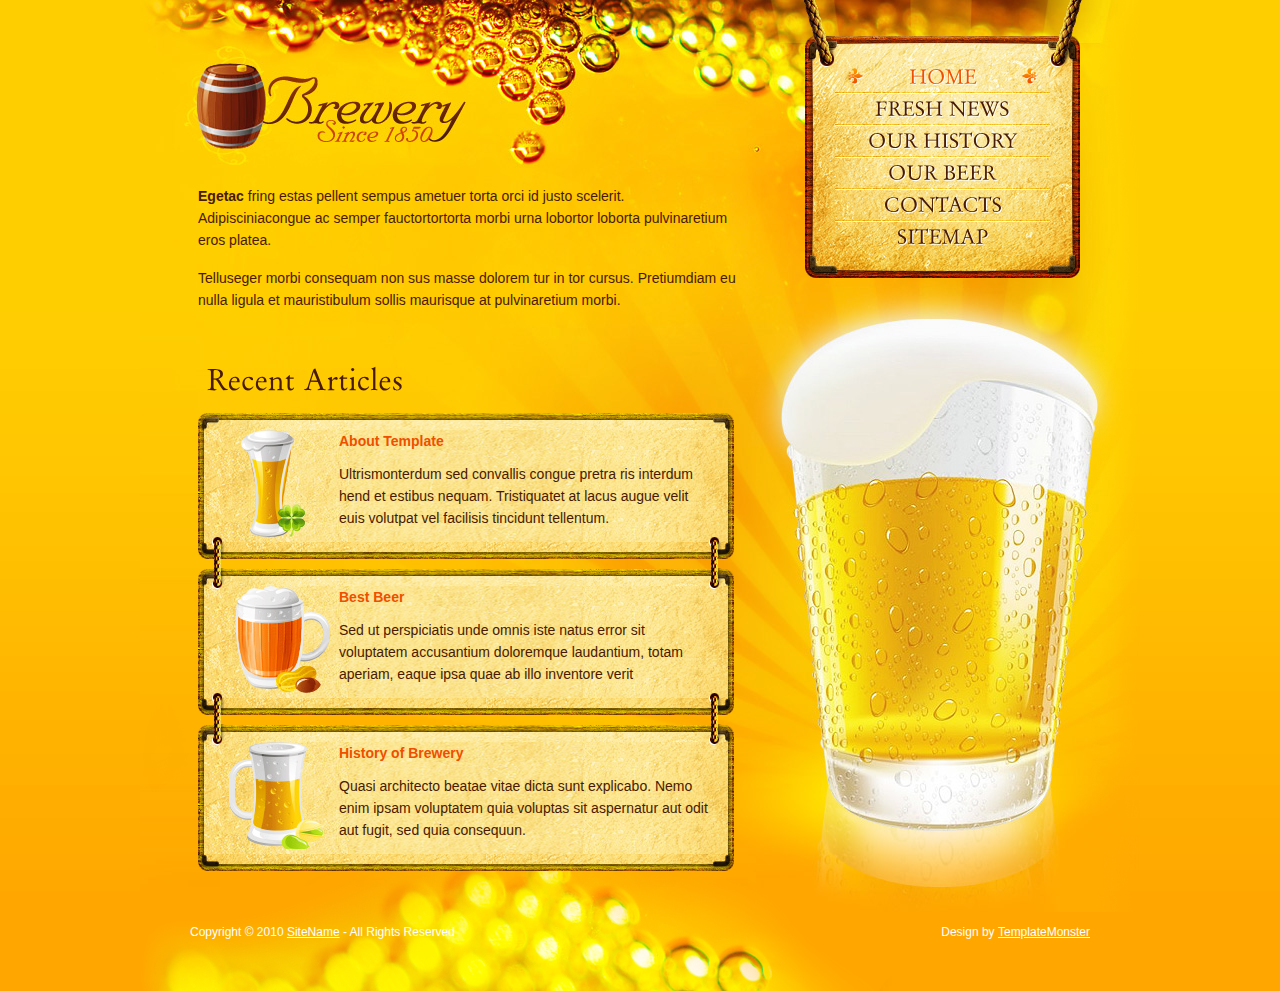
<file: index.html>
<!DOCTYPE html>
<html lang="en">
<head>
<title>Brewery</title>
<meta charset="utf-8">
<link rel="stylesheet" href="css/reset.css" type="text/css" media="all">
<link rel="stylesheet" href="css/layout.css" type="text/css" media="all">
<link rel="stylesheet" href="css/style.css" type="text/css" media="all">
<script type="text/javascript" src="js/jquery-1.4.2.min.js"></script>
<script type="text/javascript" src="js/cufon-yui.js"></script>
<script type="text/javascript" src="js/cufon-replace.js"></script>
<script type="text/javascript" src="js/OrigGarmnd_BT_400.font.js"></script>
<script type="text/javascript" src="js/script.js"></script>
<!--[if lt IE 7]><script type="text/javascript" src="js/ie6_script_other.js"></script><![endif]-->
<!--[if lt IE 9]><script type="text/javascript" src="js/html5.js"></script><![endif]-->
</head>
<body id="page1">
<!-- START PAGE SOURCE -->
<div class="body-bg wrap">
  <header>
    <div class="container">
      <h1><a href="index.html">Brewery</a></h1>
      <nav>
        <ul>
          <li class="current"><a href="index.html"><span>Home</span></a></li>
          <li><a href="news.html"><span>Fresh News</span></a></li>
          <li><a href="history.html"><span>Our History</span></a></li>
          <li><a href="beer.html"><span>Our Beer</span></a></li>
          <li><a href="contacts.html"><span>Contacts</span></a></li>
          <li><a href="sitemap.html"><span>Sitemap</span></a></li>
        </ul>
      </nav>
      <div class="indent">
        <p><strong>Egetac</strong> fring estas pellent sempus ametuer torta orci id justo scelerit. Adipisciniacongue ac semper fauctortortorta morbi urna lobortor loborta pulvinaretium eros platea.</p>
        <p>Telluseger morbi consequam non sus masse dolorem tur in tor cursus. Pretiumdiam eu nulla ligula et mauristibulum sollis maurisque at pulvinaretium morbi.</p>
      </div>
    </div>
  </header>
  <section id="content">
    <div class="container">
      <div class="inside">
        <div class="indent">
          <h2>Recent Articles</h2>
          <ul class="box-list">
            <li>
              <div class="box">
                <div class="left-top-corner">
                  <div class="right-top-corner">
                    <div class="border-top"></div>
                  </div>
                </div>
                <div class="xcontent">
                  <div class="border-left">
                    <div class="border-right">
                      <div class="inner">
                        <div class="img-box"><img src="images/icon1.png">
                          <h5>About Template</h5>
                          <p class="p0">Ultrismonterdum sed convallis congue pretra ris interdum hend et estibus nequam. Tristiquatet at lacus augue velit euis volutpat vel facilisis tincidunt tellentum.</p>
                        </div>
                      </div>
                    </div>
                  </div>
                </div>
                <div class="left-bot-corner">
                  <div class="right-bot-corner">
                    <div class="border-bot"><span class="clip-left"></span><span class="clip-right"></span></div>
                  </div>
                </div>
              </div>
            </li>
            <li>
              <div class="box">
                <div class="left-top-corner">
                  <div class="right-top-corner">
                    <div class="border-top"></div>
                  </div>
                </div>
                <div class="xcontent">
                  <div class="border-left">
                    <div class="border-right">
                      <div class="inner">
                        <div class="img-box"><img src="images/icon2.png">
                          <h5>Best Beer</h5>
                          <p class="p0">Sed ut perspiciatis unde omnis iste natus error sit voluptatem accusantium doloremque laudantium, totam aperiam, eaque ipsa quae ab illo inventore verit</p>
                        </div>
                      </div>
                    </div>
                  </div>
                </div>
                <div class="left-bot-corner">
                  <div class="right-bot-corner">
                    <div class="border-bot"><span class="clip-left"></span><span class="clip-right"></span></div>
                  </div>
                </div>
              </div>
            </li>
            <li>
              <div class="box">
                <div class="left-top-corner">
                  <div class="right-top-corner">
                    <div class="border-top"></div>
                  </div>
                </div>
                <div class="xcontent">
                  <div class="border-left">
                    <div class="border-right">
                      <div class="inner">
                        <div class="img-box"><img src="images/icon3.png">
                          <h5>History of Brewery</h5>
                          <p class="p0">Quasi architecto beatae vitae dicta sunt explicabo. Nemo enim ipsam voluptatem quia voluptas sit aspernatur aut odit aut fugit, sed quia consequun.</p>
                        </div>
                      </div>
                    </div>
                  </div>
                </div>
                <div class="left-bot-corner">
                  <div class="right-bot-corner">
                    <div class="border-bot"></div>
                  </div>
                </div>
              </div>
            </li>
          </ul>
        </div>
      </div>
    </div>
  </section>
</div>
<footer>
  <div class="footerlink">
    <p class="lf">Copyright &copy; 2010 <a href="#">SiteName</a> - All Rights Reserved</p>
    <p class="rf">Design by <a href="http://www.templatemonster.com/">TemplateMonster</a></p>
    <div style="clear:both;"></div>
  </div>
</footer>
<script type="text/javascript"> Cufon.now(); </script>
<!-- END PAGE SOURCE -->
</body>
</html>
</file>
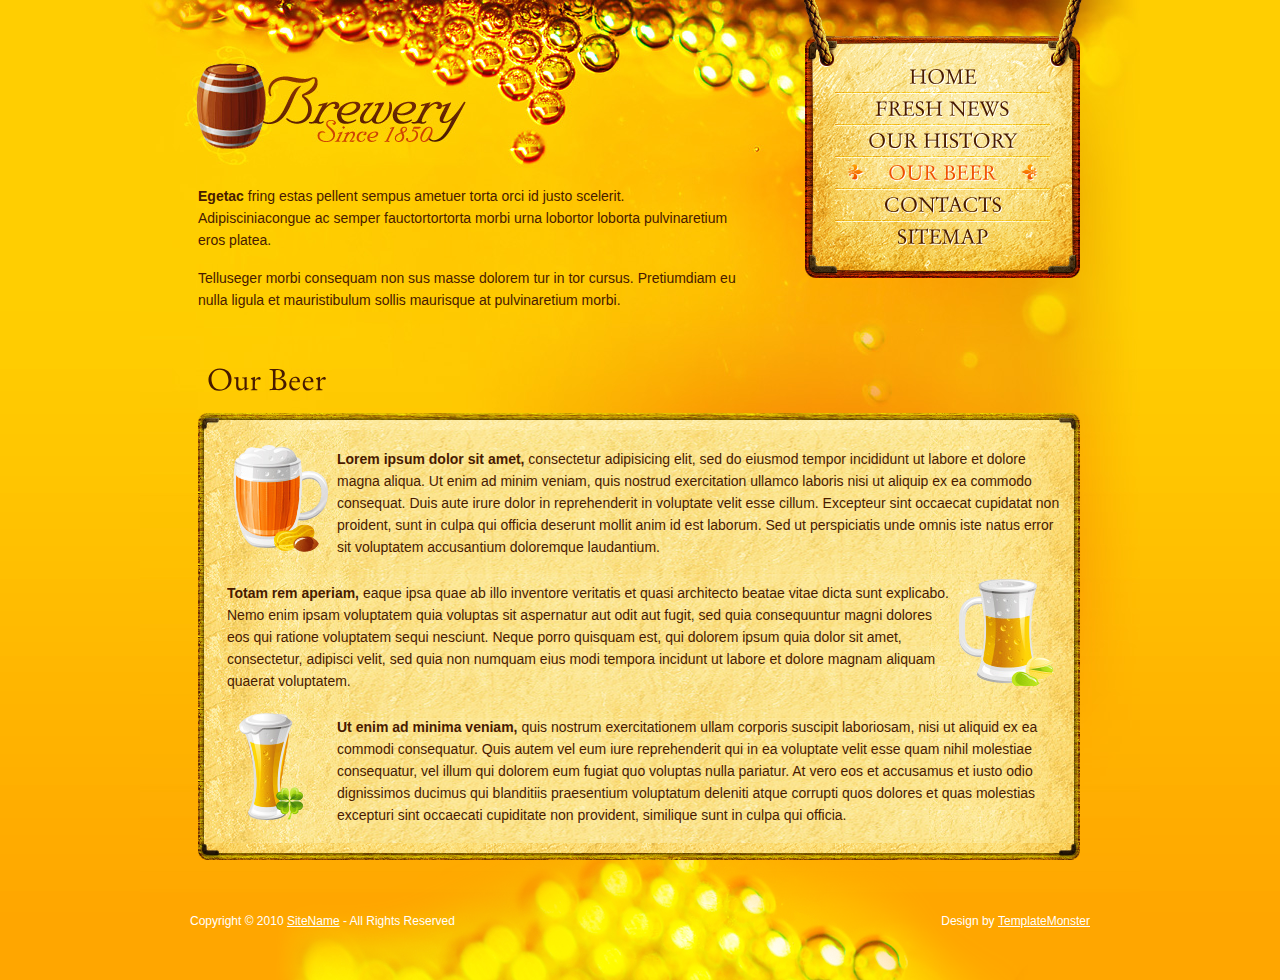
<file: beer.html>
<!DOCTYPE html>
<html lang="en">
<head>
<title>Brewery | Beer</title>
<meta charset="utf-8">
<link rel="stylesheet" href="css/reset.css" type="text/css" media="all">
<link rel="stylesheet" href="css/layout.css" type="text/css" media="all">
<link rel="stylesheet" href="css/style.css" type="text/css" media="all">
<script type="text/javascript" src="js/jquery-1.4.2.min.js"></script>
<script type="text/javascript" src="js/cufon-yui.js"></script>
<script type="text/javascript" src="js/cufon-replace.js"></script>
<script type="text/javascript" src="js/OrigGarmnd_BT_400.font.js"></script>
<script type="text/javascript" src="js/script.js"></script>
<!--[if lt IE 7]><script type="text/javascript" src="js/ie6_script_other.js"></script><![endif]-->
<!--[if lt IE 9]><script type="text/javascript" src="js/html5.js"></script><![endif]-->
</head>
<body id="page4">
<!-- START PAGE SOURCE -->
<div class="body-bg wrap">
  <header>
    <div class="container">
      <h1><a href="index.html">Brewery</a></h1>
      <nav>
        <ul>
          <li><a href="index.html"><span>Home</span></a></li>
          <li><a href="news.html"><span>Fresh News</span></a></li>
          <li><a href="history.html"><span>Our History</span></a></li>
          <li class="current"><a href="beer.html"><span>Our Beer</span></a></li>
          <li><a href="contacts.html"><span>Contacts</span></a></li>
          <li><a href="sitemap.html"><span>Sitemap</span></a></li>
        </ul>
      </nav>
      <div class="indent">
        <p><strong>Egetac</strong> fring estas pellent sempus ametuer torta orci id justo scelerit. Adipisciniacongue ac semper fauctortortorta morbi urna lobortor loborta pulvinaretium eros platea.</p>
        <p>Telluseger morbi consequam non sus masse dolorem tur in tor cursus. Pretiumdiam eu nulla ligula et mauristibulum sollis maurisque at pulvinaretium morbi.</p>
      </div>
    </div>
  </header>
  <section id="content">
    <div class="container">
      <div class="inside">
        <h2>Our Beer</h2>
        <div class="box">
          <div class="left-top-corner">
            <div class="right-top-corner">
              <div class="border-top"></div>
            </div>
          </div>
          <div class="xcontent">
            <div class="border-left">
              <div class="border-right">
                <div class="inner1">
                  <div class="img-box alt"><img src="images/icon2.png">
                    <p class="p0"><b>Lorem ipsum dolor sit amet,</b> consectetur adipisicing elit, sed do eiusmod tempor incididunt ut labore et dolore magna aliqua. Ut enim ad minim veniam, quis nostrud exercitation ullamco laboris nisi ut aliquip ex ea commodo consequat. Duis aute irure dolor in reprehenderit in voluptate velit esse cillum. Excepteur sint occaecat cupidatat non proident, sunt in culpa qui officia deserunt mollit anim id est laborum. Sed ut perspiciatis unde omnis iste natus error sit voluptatem accusantium doloremque laudantium.</p>
                  </div>
                  <div class="img-box alt"><img src="images/icon3.png" class="fright">
                    <p class="p0"><b>Totam rem aperiam,</b> eaque ipsa quae ab illo inventore veritatis et quasi architecto beatae vitae dicta sunt explicabo. Nemo enim ipsam voluptatem quia voluptas sit aspernatur aut odit aut fugit, sed quia consequuntur magni dolores eos qui ratione voluptatem sequi nesciunt. Neque porro quisquam est, qui dolorem ipsum quia dolor sit amet, consectetur, adipisci velit, sed quia non numquam eius modi tempora incidunt ut labore et dolore magnam aliquam quaerat voluptatem. </p>
                  </div>
                  <div class="img-box"><img src="images/icon1.png">
                    <p class="p0"><b>Ut enim ad minima veniam,</b> quis nostrum exercitationem ullam corporis suscipit laboriosam, nisi ut aliquid ex ea commodi consequatur. Quis autem vel eum iure reprehenderit qui in ea voluptate velit esse quam nihil molestiae consequatur, vel illum qui dolorem eum fugiat quo voluptas nulla pariatur. At vero eos et accusamus et iusto odio dignissimos ducimus qui blanditiis praesentium voluptatum deleniti atque corrupti quos dolores et quas molestias excepturi sint occaecati cupiditate non provident, similique sunt in culpa qui officia.</p>
                  </div>
                </div>
              </div>
            </div>
          </div>
          <div class="left-bot-corner">
            <div class="right-bot-corner">
              <div class="border-bot"></div>
            </div>
          </div>
        </div>
      </div>
    </div>
  </section>
</div>
<footer>
  <div class="footerlink">
    <p class="lf">Copyright &copy; 2010 <a href="#">SiteName</a> - All Rights Reserved</p>
    <p class="rf">Design by <a href="http://www.templatemonster.com/">TemplateMonster</a></p>
    <div style="clear:both;"></div>
  </div>
</footer>
<script type="text/javascript"> Cufon.now(); </script>
<!-- END PAGE SOURCE -->
</body>
</html>
</file>
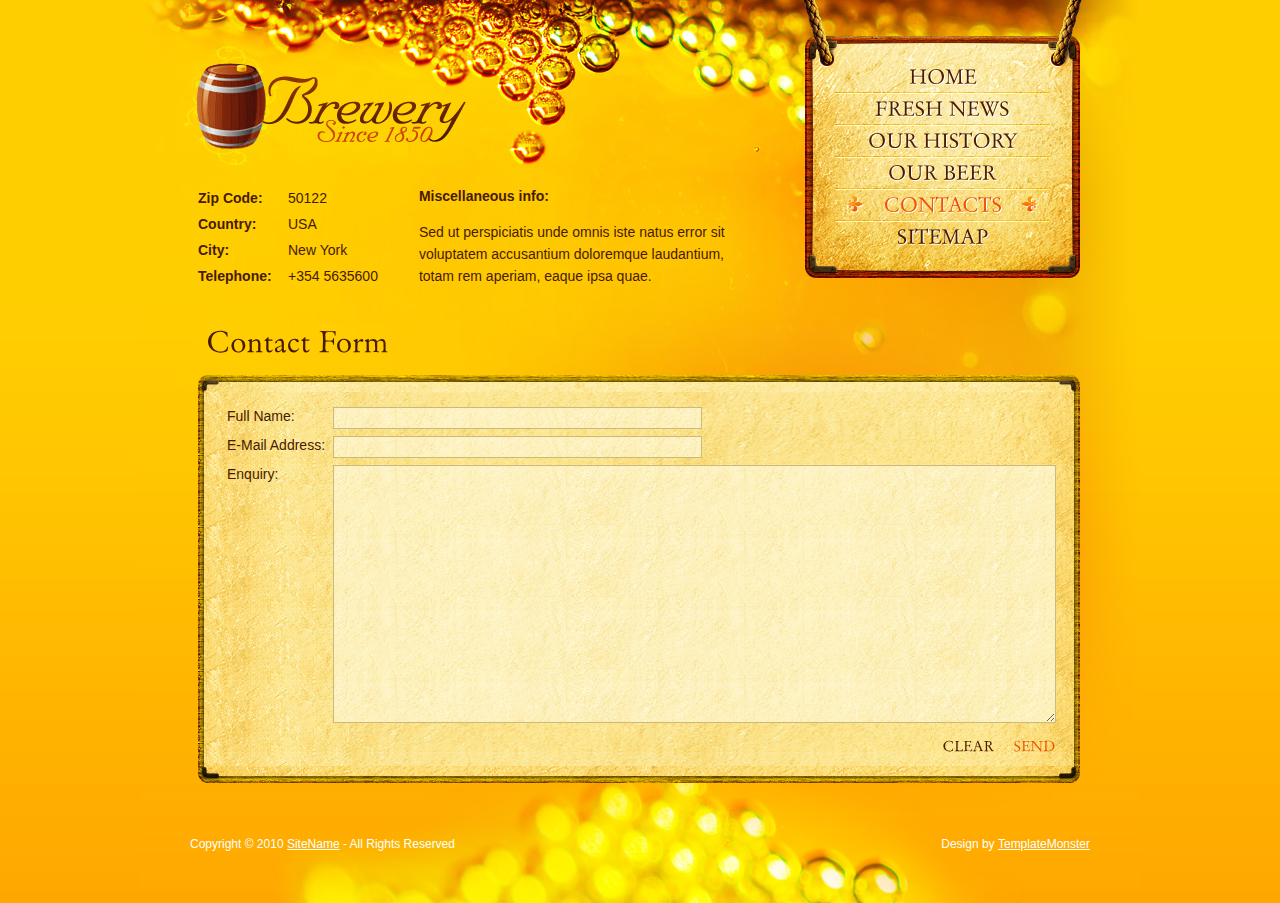
<file: contacts.html>
<!DOCTYPE html>
<html lang="en">
<head>
<title>Brewery | Contacts</title>
<meta charset="utf-8">
<link rel="stylesheet" href="css/reset.css" type="text/css" media="all">
<link rel="stylesheet" href="css/layout.css" type="text/css" media="all">
<link rel="stylesheet" href="css/style.css" type="text/css" media="all">
<script type="text/javascript" src="js/jquery-1.4.2.min.js"></script>
<script type="text/javascript" src="js/cufon-yui.js"></script>
<script type="text/javascript" src="js/cufon-replace.js"></script>
<script type="text/javascript" src="js/OrigGarmnd_BT_400.font.js"></script>
<script type="text/javascript" src="js/script.js"></script>
<!--[if lt IE 7]><script type="text/javascript" src="js/ie6_script_other.js"></script><![endif]-->
<!--[if lt IE 9]><script type="text/javascript" src="js/html5.js"></script><![endif]-->
</head>
<body id="page5">
<!-- START PAGE SOURCE -->
<div class="body-bg wrap">
  <header>
    <div class="container">
      <h1><a href="index.html">Brewery</a></h1>
      <nav>
        <ul>
          <li><a href="index.html"><span>Home</span></a></li>
          <li><a href="news.html"><span>Fresh News</span></a></li>
          <li><a href="history.html"><span>Our History</span></a></li>
          <li><a href="beer.html"><span>Our Beer</span></a></li>
          <li class="current"><a href="contacts.html"><span>Contacts</span></a></li>
          <li><a href="sitemap.html"><span>Sitemap</span></a></li>
        </ul>
      </nav>
      <div class="indent">
        <address>
        <span class="fleft"><b>Zip Code:</b>50122<br>
        <b>Country:</b>USA<br>
        <b>City:</b>New York<br>
        <b>Telephone:</b>+354 5635600</span> <span class="extra-wrap"><strong>Miscellaneous info:</strong>Sed ut perspiciatis unde omnis iste natus error sit voluptatem accusantium doloremque laudantium, totam rem aperiam, eaque ipsa quae.</span>
        </address>
      </div>
    </div>
  </header>
  <section id="content">
    <div class="container">
      <div class="inside">
        <h2>Contact Form</h2>
        <div class="box">
          <div class="left-top-corner">
            <div class="right-top-corner">
              <div class="border-top"></div>
            </div>
          </div>
          <div class="xcontent">
            <div class="border-left">
              <div class="border-right">
                <div class="inner1">
                  <form id="contacts-form" action="#">
                    <fieldset>
                      <div class="field">
                        <label>Full Name:</label>
                        <input type="text" value=""/>
                      </div>
                      <div class="field">
                        <label>E-Mail Address:</label>
                        <input type="email" value=""/>
                      </div>
                      <div class="field">
                        <label>Enquiry:</label>
                        <textarea cols="1" rows="1"></textarea>
                      </div>
                      <div class="alignright"><a href="#" class="alt">Clear</a> &nbsp; &nbsp; <a href="#">Send</a></div>
                    </fieldset>
                  </form>
                </div>
              </div>
            </div>
          </div>
          <div class="left-bot-corner">
            <div class="right-bot-corner">
              <div class="border-bot"></div>
            </div>
          </div>
        </div>
      </div>
    </div>
  </section>
</div>
<footer>
  <div class="footerlink">
    <p class="lf">Copyright &copy; 2010 <a href="#">SiteName</a> - All Rights Reserved</p>
    <p class="rf">Design by <a href="http://www.templatemonster.com/">TemplateMonster</a></p>
    <div style="clear:both;"></div>
  </div>
</footer>
<script type="text/javascript"> Cufon.now(); </script>
<!-- END PAGE SOURCE -->
</body>
</html>
</file>
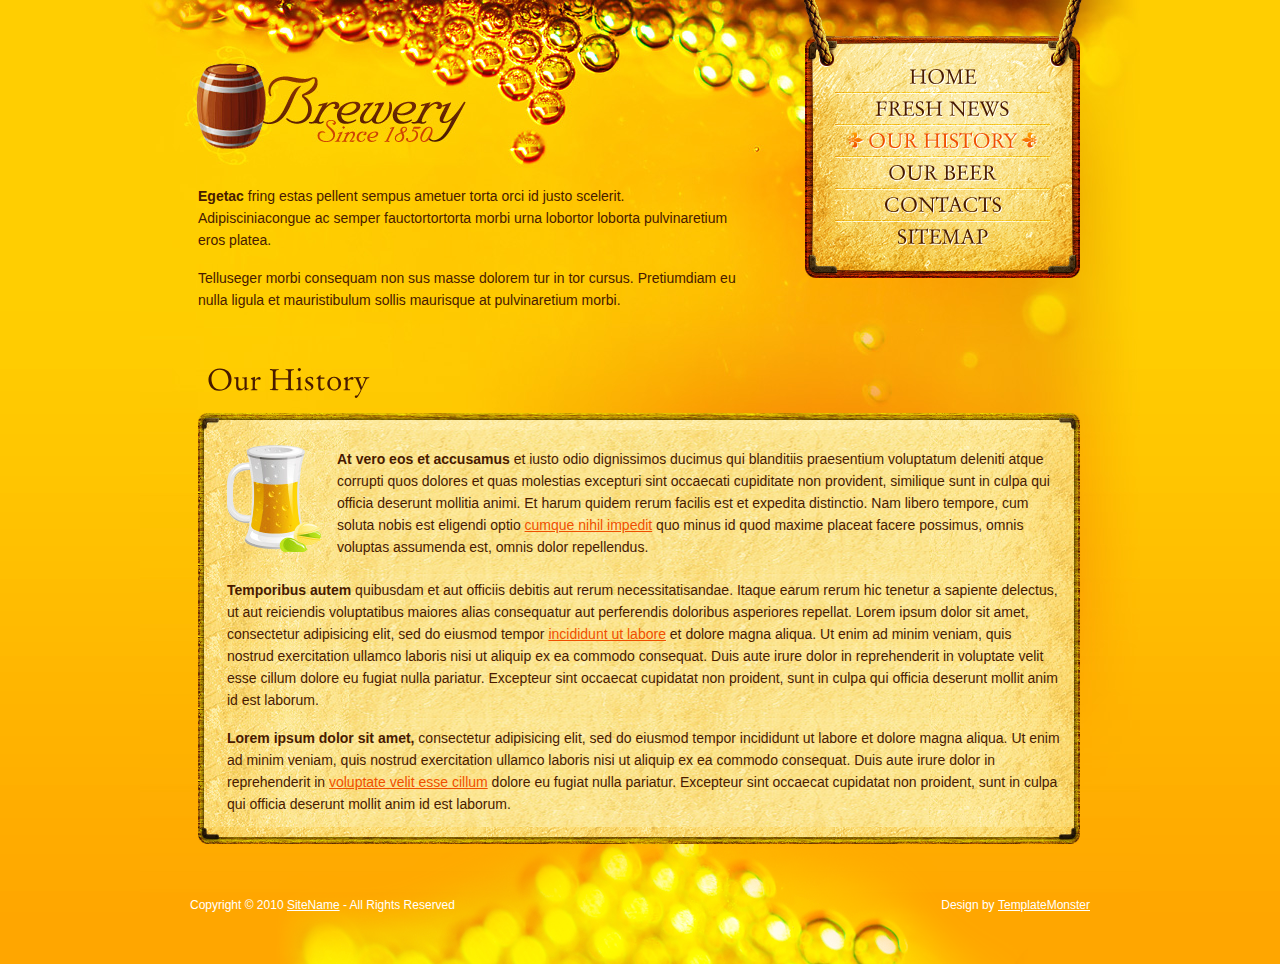
<file: history.html>
<!DOCTYPE html>
<html lang="en">
<head>
<title>Brewery | History</title>
<meta charset="utf-8">
<link rel="stylesheet" href="css/reset.css" type="text/css" media="all">
<link rel="stylesheet" href="css/layout.css" type="text/css" media="all">
<link rel="stylesheet" href="css/style.css" type="text/css" media="all">
<script type="text/javascript" src="js/jquery-1.4.2.min.js"></script>
<script type="text/javascript" src="js/cufon-yui.js"></script>
<script type="text/javascript" src="js/cufon-replace.js"></script>
<script type="text/javascript" src="js/OrigGarmnd_BT_400.font.js"></script>
<script type="text/javascript" src="js/script.js"></script>
<!--[if lt IE 7]><script type="text/javascript" src="js/ie6_script_other.js"></script><![endif]-->
<!--[if lt IE 9]><script type="text/javascript" src="js/html5.js"></script><![endif]-->
</head>
<body id="page3">
<!-- START PAGE SOURCE -->
<div class="body-bg wrap">
  <header>
    <div class="container">
      <h1><a href="index.html">Brewery</a></h1>
      <nav>
        <ul>
          <li><a href="index.html"><span>Home</span></a></li>
          <li><a href="news.html"><span>Fresh News</span></a></li>
          <li class="current"><a href="history.html"><span>Our History</span></a></li>
          <li><a href="beer.html"><span>Our Beer</span></a></li>
          <li><a href="contacts.html"><span>Contacts</span></a></li>
          <li><a href="sitemap.html"><span>Sitemap</span></a></li>
        </ul>
      </nav>
      <div class="indent">
        <p><strong>Egetac</strong> fring estas pellent sempus ametuer torta orci id justo scelerit. Adipisciniacongue ac semper fauctortortorta morbi urna lobortor loborta pulvinaretium eros platea.</p>
        <p>Telluseger morbi consequam non sus masse dolorem tur in tor cursus. Pretiumdiam eu nulla ligula et mauristibulum sollis maurisque at pulvinaretium morbi.</p>
      </div>
    </div>
  </header>
  <section id="content">
    <div class="container">
      <div class="inside">
        <h2>Our History</h2>
        <div class="box">
          <div class="left-top-corner">
            <div class="right-top-corner">
              <div class="border-top"></div>
            </div>
          </div>
          <div class="xcontent">
            <div class="border-left">
              <div class="border-right">
                <div class="inner1">
                  <div class="img-box alt"><img src="images/icon3.png">
                    <p class="p0"><b>At vero eos et accusamus</b> et iusto odio dignissimos ducimus qui blanditiis praesentium voluptatum deleniti atque corrupti quos dolores et quas molestias excepturi sint occaecati cupiditate non provident, similique sunt in culpa qui officia deserunt mollitia animi. Et harum quidem rerum facilis est et expedita distinctio. Nam libero tempore, cum soluta nobis est eligendi optio <a href="#">cumque nihil impedit</a> quo minus id quod maxime placeat facere possimus, omnis voluptas assumenda est, omnis dolor repellendus.</p>
                  </div>
                  <p><b>Temporibus autem</b> quibusdam et aut officiis debitis aut rerum necessitatisandae. Itaque earum rerum hic tenetur a sapiente delectus, ut aut reiciendis voluptatibus maiores alias consequatur aut perferendis doloribus asperiores repellat. Lorem ipsum dolor sit amet, consectetur adipisicing elit, sed do eiusmod tempor <a href="#">incididunt ut labore</a> et dolore magna aliqua. Ut enim ad minim veniam, quis nostrud exercitation ullamco laboris nisi ut aliquip ex ea commodo consequat. Duis aute irure dolor in reprehenderit in voluptate velit esse cillum dolore eu fugiat nulla pariatur. Excepteur sint occaecat cupidatat non proident, sunt in culpa qui officia deserunt mollit anim id est laborum.</p>
                  <p class="p0"><b>Lorem ipsum dolor sit amet,</b> consectetur adipisicing elit, sed do eiusmod tempor incididunt ut labore et dolore magna aliqua. Ut enim ad minim veniam, quis nostrud exercitation ullamco laboris nisi ut aliquip ex ea commodo consequat. Duis aute irure dolor in reprehenderit in <a href="#">voluptate velit esse cillum</a> dolore eu fugiat nulla pariatur. Excepteur sint occaecat cupidatat non proident, sunt in culpa qui officia deserunt mollit anim id est laborum.</p>
                </div>
              </div>
            </div>
          </div>
          <div class="left-bot-corner">
            <div class="right-bot-corner">
              <div class="border-bot"></div>
            </div>
          </div>
        </div>
      </div>
    </div>
  </section>
</div>
<footer>
  <div class="footerlink">
    <p class="lf">Copyright &copy; 2010 <a href="#">SiteName</a> - All Rights Reserved</p>
    <p class="rf">Design by <a href="http://www.templatemonster.com/">TemplateMonster</a></p>
    <div style="clear:both;"></div>
  </div>
</footer>
<script type="text/javascript"> Cufon.now(); </script>
<!-- END PAGE SOURCE -->
</body>
</html>
</file>
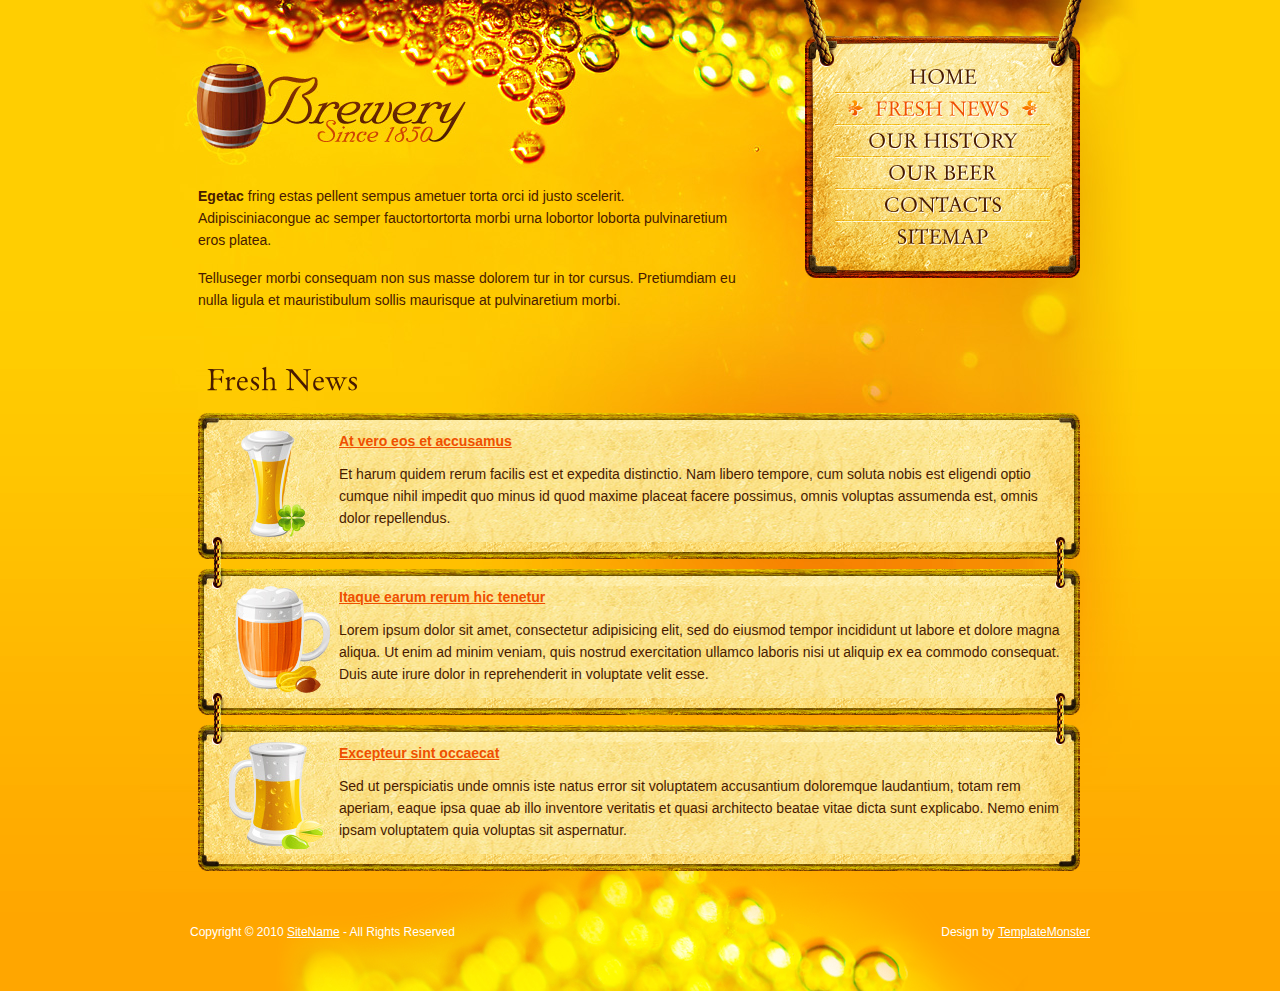
<file: news.html>
<!DOCTYPE html>
<html lang="en">
<head>
<title>Brewery | News</title>
<meta charset="utf-8">
<link rel="stylesheet" href="css/reset.css" type="text/css" media="all">
<link rel="stylesheet" href="css/layout.css" type="text/css" media="all">
<link rel="stylesheet" href="css/style.css" type="text/css" media="all">
<script type="text/javascript" src="js/jquery-1.4.2.min.js"></script>
<script type="text/javascript" src="js/cufon-yui.js"></script>
<script type="text/javascript" src="js/cufon-replace.js"></script>
<script type="text/javascript" src="js/OrigGarmnd_BT_400.font.js"></script>
<script type="text/javascript" src="js/script.js"></script>
<!--[if lt IE 7]><script type="text/javascript" src="js/ie6_script_other.js"></script><![endif]-->
<!--[if lt IE 9]><script type="text/javascript" src="js/html5.js"></script><![endif]-->
</head>
<body id="page2">
<!-- START PAGE SOURCE -->
<div class="body-bg wrap">
  <header>
    <div class="container">
      <h1><a href="index.html">Brewery</a></h1>
      <nav>
        <ul>
          <li><a href="index.html"><span>Home</span></a></li>
          <li class="current"><a href="news.html"><span>Fresh News</span></a></li>
          <li><a href="history.html"><span>Our History</span></a></li>
          <li><a href="beer.html"><span>Our Beer</span></a></li>
          <li><a href="contacts.html"><span>Contacts</span></a></li>
          <li><a href="sitemap.html"><span>Sitemap</span></a></li>
        </ul>
      </nav>
      <div class="indent">
        <p><strong>Egetac</strong> fring estas pellent sempus ametuer torta orci id justo scelerit. Adipisciniacongue ac semper fauctortortorta morbi urna lobortor loborta pulvinaretium eros platea.</p>
        <p>Telluseger morbi consequam non sus masse dolorem tur in tor cursus. Pretiumdiam eu nulla ligula et mauristibulum sollis maurisque at pulvinaretium morbi.</p>
      </div>
    </div>
  </header>
  <section id="content">
    <div class="container">
      <div class="inside">
        <h2>Fresh News</h2>
        <ul class="box-list">
          <li>
            <div class="box">
              <div class="left-top-corner">
                <div class="right-top-corner">
                  <div class="border-top"></div>
                </div>
              </div>
              <div class="xcontent">
                <div class="border-left">
                  <div class="border-right">
                    <div class="inner">
                      <div class="img-box"><img src="images/icon1.png">
                        <h5><a href="#">At vero eos et accusamus</a></h5>
                        <p class="p0">Et harum quidem rerum facilis est et expedita distinctio. Nam libero tempore, cum soluta nobis est eligendi optio cumque nihil impedit quo minus id quod maxime placeat facere possimus, omnis voluptas assumenda est, omnis dolor repellendus. </p>
                      </div>
                    </div>
                  </div>
                </div>
              </div>
              <div class="left-bot-corner">
                <div class="right-bot-corner">
                  <div class="border-bot"><span class="clip-left"></span><span class="clip-right"></span></div>
                </div>
              </div>
            </div>
          </li>
          <li>
            <div class="box">
              <div class="left-top-corner">
                <div class="right-top-corner">
                  <div class="border-top"></div>
                </div>
              </div>
              <div class="xcontent">
                <div class="border-left">
                  <div class="border-right">
                    <div class="inner">
                      <div class="img-box"><img src="images/icon2.png">
                        <h5><a href="#">Itaque earum rerum hic tenetur</a></h5>
                        <p class="p0">Lorem ipsum dolor sit amet, consectetur adipisicing elit, sed do eiusmod tempor incididunt ut labore et dolore magna aliqua. Ut enim ad minim veniam, quis nostrud exercitation ullamco laboris nisi ut aliquip ex ea commodo consequat. Duis aute irure dolor in reprehenderit in voluptate velit esse.</p>
                      </div>
                    </div>
                  </div>
                </div>
              </div>
              <div class="left-bot-corner">
                <div class="right-bot-corner">
                  <div class="border-bot"><span class="clip-left"></span><span class="clip-right"></span></div>
                </div>
              </div>
            </div>
          </li>
          <li>
            <div class="box">
              <div class="left-top-corner">
                <div class="right-top-corner">
                  <div class="border-top"></div>
                </div>
              </div>
              <div class="xcontent">
                <div class="border-left">
                  <div class="border-right">
                    <div class="inner">
                      <div class="img-box"><img src="images/icon3.png">
                        <h5><a href="#">Excepteur sint occaecat</a></h5>
                        <p class="p0">Sed ut perspiciatis unde omnis iste natus error sit voluptatem accusantium doloremque laudantium, totam rem aperiam, eaque ipsa quae ab illo inventore veritatis et quasi architecto beatae vitae dicta sunt explicabo. Nemo enim ipsam voluptatem quia voluptas sit aspernatur.</p>
                      </div>
                    </div>
                  </div>
                </div>
              </div>
              <div class="left-bot-corner">
                <div class="right-bot-corner">
                  <div class="border-bot"></div>
                </div>
              </div>
            </div>
          </li>
        </ul>
      </div>
    </div>
  </section>
</div>
<footer>
  <div class="footerlink">
    <p class="lf">Copyright &copy; 2010 <a href="#">SiteName</a> - All Rights Reserved</p>
    <p class="rf">Design by <a href="http://www.templatemonster.com/">TemplateMonster</a></p>
    <div style="clear:both;"></div>
  </div>
</footer>
<script type="text/javascript"> Cufon.now(); </script>
<!-- END PAGE SOURCE -->
</body>
</html>
</file>
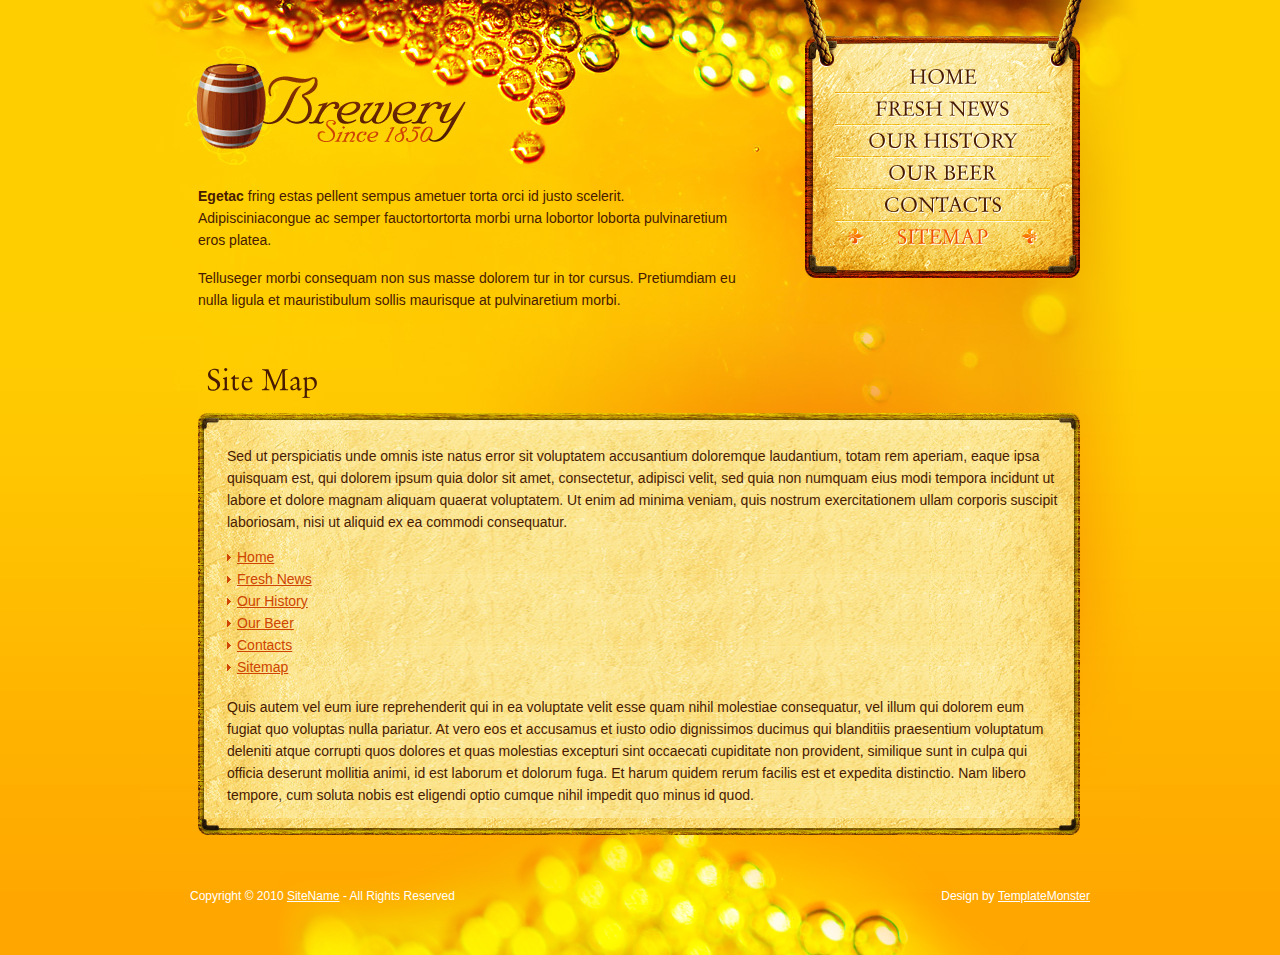
<file: sitemap.html>
<!DOCTYPE html>
<html lang="en">
<head>
<title>Brewery | Sitemap</title>
<meta charset="utf-8">
<link rel="stylesheet" href="css/reset.css" type="text/css" media="all">
<link rel="stylesheet" href="css/layout.css" type="text/css" media="all">
<link rel="stylesheet" href="css/style.css" type="text/css" media="all">
<script type="text/javascript" src="js/jquery-1.4.2.min.js"></script>
<script type="text/javascript" src="js/cufon-yui.js"></script>
<script type="text/javascript" src="js/cufon-replace.js"></script>
<script type="text/javascript" src="js/OrigGarmnd_BT_400.font.js"></script>
<script type="text/javascript" src="js/script.js"></script>
<!--[if lt IE 7]><script type="text/javascript" src="js/ie6_script_other.js"></script><![endif]-->
<!--[if lt IE 9]><script type="text/javascript" src="js/html5.js"></script><![endif]-->
</head>
<body id="page6">
<!-- START PAGE SOURCE -->
<div class="body-bg wrap">
  <header>
    <div class="container">
      <h1><a href="index.html">Brewery</a></h1>
      <nav>
        <ul>
          <li><a href="index.html"><span>Home</span></a></li>
          <li><a href="news.html"><span>Fresh News</span></a></li>
          <li><a href="history.html"><span>Our History</span></a></li>
          <li><a href="beer.html"><span>Our Beer</span></a></li>
          <li><a href="contacts.html"><span>Contacts</span></a></li>
          <li class="current"><a href="sitemap.html"><span>Sitemap</span></a></li>
        </ul>
      </nav>
      <div class="indent">
        <p><strong>Egetac</strong> fring estas pellent sempus ametuer torta orci id justo scelerit. Adipisciniacongue ac semper fauctortortorta morbi urna lobortor loborta pulvinaretium eros platea.</p>
        <p>Telluseger morbi consequam non sus masse dolorem tur in tor cursus. Pretiumdiam eu nulla ligula et mauristibulum sollis maurisque at pulvinaretium morbi.</p>
      </div>
    </div>
  </header>
  <section id="content">
    <div class="container">
      <div class="inside">
        <h2>Site Map</h2>
        <div class="box">
          <div class="left-top-corner">
            <div class="right-top-corner">
              <div class="border-top"></div>
            </div>
          </div>
          <div class="xcontent">
            <div class="border-left">
              <div class="border-right">
                <div class="inner1">
                  <p>Sed ut perspiciatis unde omnis iste natus error sit voluptatem accusantium doloremque laudantium, totam rem aperiam, eaque ipsa quisquam est, qui dolorem ipsum quia dolor sit amet, consectetur, adipisci velit, sed quia non numquam eius modi tempora incidunt ut labore et dolore magnam aliquam quaerat voluptatem. Ut enim ad minima veniam, quis nostrum exercitationem ullam corporis suscipit laboriosam, nisi ut aliquid ex ea commodi consequatur. </p>
                  <ul id="sitemap">
                    <li><a href="index.html">Home</a></li>
                    <li><a href="news.html">Fresh News</a></li>
                    <li><a href="history.html">Our History</a></li>
                    <li><a href="beer.html">Our Beer</a></li>
                    <li><a href="contacts.html">Contacts</a></li>
                    <li><a href="sitemap.html">Sitemap</a></li>
                  </ul>
                  <p class="p0">Quis autem vel eum iure reprehenderit qui in ea voluptate velit esse quam nihil molestiae consequatur, vel illum qui dolorem eum fugiat quo voluptas nulla pariatur. At vero eos et accusamus et iusto odio dignissimos ducimus qui blanditiis praesentium voluptatum deleniti atque corrupti quos dolores et quas molestias excepturi sint occaecati cupiditate non provident, similique sunt in culpa qui officia deserunt mollitia animi, id est laborum et dolorum fuga. Et harum quidem rerum facilis est et expedita distinctio. Nam libero tempore, cum soluta nobis est eligendi optio cumque nihil impedit quo minus id quod. </p>
                </div>
              </div>
            </div>
          </div>
          <div class="left-bot-corner">
            <div class="right-bot-corner">
              <div class="border-bot"></div>
            </div>
          </div>
        </div>
      </div>
    </div>
  </section>
</div>
<footer>
  <div class="footerlink">
    <p class="lf">Copyright &copy; 2010 <a href="#">SiteName</a> - All Rights Reserved</p>
    <p class="rf">Design by <a href="http://www.templatemonster.com/">TemplateMonster</a></p>
    <div style="clear:both;"></div>
  </div>
</footer>
<script type="text/javascript"> Cufon.now(); </script>
<!-- END PAGE SOURCE -->
</body>
</html>
</file>
<file: css/layout.css>
#page1 #content .col-1 {
}
#page1 #content .col-2 {
}
</file>
<file: css/style.css>
article, aside, audio, canvas, command, datalist, details, embed, figcaption, figure, footer, header, hgroup, keygen, meter, nav, output, progress, section, source, video {
	display:block;
}
mark, rp, rt, ruby, summary, time {
	display:inline;
}
body {
	background:url(../images/tail-top.gif) left top repeat-x #ffa600;
	font-family:Arial, Helvetica, sans-serif;
	font-size:100%;
	line-height:1em;
	color:#481a00;
}
html, .body-bg {
	min-width:980px;
}
html, body {
	height:100%;
}
.container {
	margin:0 auto;
	width:1000px;
	font-size:.875em;
}
header .container {
	position:relative;
	min-height:324px;
	height:auto!important;
	height:324px;
}
section#content {
	position:relative;
	z-index:20;
}
.fleft {
	float:left;
}
.fright {
	float:right;
}
.clear {
	clear:both;
}
.col-1, .col-2, .col-3 {
	float:left;
}
.alignright {
	text-align:right;
}
.aligncenter {
	text-align:center;
}
.wrapper {
	width:100%;
	overflow:hidden;
}
.wrap {
	min-height:100%;
	height:auto!important;
	height:100%;
}
.body-bg {
	background-image:url(../images/main-bg.jpg);
	background-repeat:no-repeat;
	background-position:center top;
}
#page1 .body-bg {
	background-image:url(../images/1page-main-bg.png);
}
input, select, textarea {
	font-family:Arial, Helvetica, sans-serif;
	font-size:1em;
	vertical-align:middle;
	font-weight:normal;
	color:#481a00;
	margin:0;
	padding:0;
}
fieldset {
	border:0;
}
.box-list li {
	padding-top:10px;
}
.box-list li:first-child {
	padding:0;
}
.box-list li .box .inner {
	padding-top:0;
	padding-bottom:0;
}
ul#sitemap {
	padding-bottom:15px;
}
ul#sitemap li {
	padding:0 0 6px 10px;
	background:url(../images/marker.gif) no-repeat left 5px;
}
ul#sitemap li a {
	color:#ce4400;
}
.img-indent {
	margin:0 20px 0 0;
	float:left;
}
.img-box {
	width:100%;
	overflow:hidden;
	position:relative;
	top:-5px;
	padding-top:8px;
}
.img-box.alt {
	padding-bottom:16px;
}
.img-box img {
	float:left;
	margin:-3px 9px 0 0;
}
.img-box img.fright {
	float:right;
	margin-right:0;
	margin-left:9px;
}
.extra-wrap {
	overflow:hidden;
}
p {
	margin-bottom:16px;
	line-height:1.571em;
}
.p0 {
	margin:0;
}
.p1 {
	margin-bottom:40px;
}
address {
	font-style:normal;
}
address b {
	width:90px;
	float:left;
}
address .fleft {
	line-height:1.857em;
	padding-right:41px;
}
address .extra-wrap {
	line-height:1.571em;
}
address .extra-wrap strong {
	display:block;
	padding-bottom:14px;
}
address span.extra-wrap {
	display:block;
}
a {
	color:#ef4f00;
	outline:none;
}
a:hover {
	text-decoration:none;
}
h1 {
	text-indent:-9999px;
}
h1 a {
	position:absolute;
	left:44px;
	top:46px;
	width:282px;
	height:119px;
	background:url(../images/logo.jpg) no-repeat left top;
}
h2 {
	font-size:30px;
	line-height:1.2em;
	padding-left:9px;
	margin-bottom:15px;
}
h5 {
	font-size:1em;
	line-height:1.2em;
	margin-bottom:13px;
}
h5, h5 a {
	color:#ef4f00;
}
.box {
	width:100%;
}
.box .left-top-corner {
	background:url(../images/left-top-corner.png) no-repeat left top;
	height:17px;
	padding-left:151px;
}
.box .right-top-corner {
	background:url(../images/right-top-corner.png) no-repeat right top;
	height:17px;
	padding-right:151px;
}
.box .border-top {
	background:url(../images/border-top.gif) center top repeat-x;
	height:17px;
	font-size:0;
	line-height:0;
	width:100%;
}
.box .left-bot-corner {
	background:url(../images/left-bot-corner.png) no-repeat left bottom;
	height:17px;
	padding-left:151px;
}
.box .right-bot-corner {
	background:url(../images/right-bot-corner.png) no-repeat right bottom;
	height:17px;
	padding-right:151px;
}
.box .border-bot {
	background:url(../images/border-bot.gif) left bottom repeat-x;
	height:17px;
	font-size:0;
	line-height:0;
	width:100%;
	position:relative;
}
.box .border-left {
	background:url(../images/border-left.jpg) left top repeat-y;
}
.box .border-right {
	background:url(../images/border-right.jpg) right top repeat-y;
	width:100%;
}
.box .xcontent {
	background:url(../images/box-tail.jpg) center top;
}
.box .inner {
	padding:15px 20px 0 31px;
}
.box .inner1 {
	padding:15px 20px 12px 29px;
}
.box .clip-left, .box .clip-right {
	background:url(../images/box-clip.png) no-repeat left top;
	position:absolute;
	bottom:-30px;
	width:13px;
	height:52px;
}
.box .clip-left {
	left:-137px;
}
.box .clip-right {
	right:-139px;
}
header nav {
	width:278px;
	height:278px;
	overflow:hidden;
	position:absolute;
	right:58px;
	top:0;
	background:url(../images/nav-bg.png) no-repeat left top;
}
header nav ul {
	position:absolute;
	left:31px;
	top:56px;
	width:215px;
}
header nav ul li {
	background:url(../images/divider.gif) no-repeat left top;
	padding-top:4px;
	margin-top:4px;
	text-align:center;
}
header nav ul li:first-child {
	background:none;
}
header nav ul li a {
	color:#481a00;
	text-transform:uppercase;
	text-decoration:none;
	font-size:20px;
	line-height:1.2em;
	display:block;
	width:195px;
	margin:0 auto;
}
header nav ul li a:hover, header nav ul li.current a {
	color:#ef4f00;
	background:url(../images/nav-act-left.png) no-repeat left 2px;
}
header nav ul li a span {
	display:block;
}
header nav ul li a:hover span, header nav ul li.current a span {
	background:url(../images/nav-act-right.png) no-repeat right 2px;
}
header .indent {
	padding:185px 400px 35px 58px;
}
header p a {
	color:#ce4400;
}
#content .inside {
	padding:0 60px 120px 58px;
}
#content .indent {
	padding-right:346px;
}
#contacts-form {
	clear:right;
	width:100%;
	overflow:hidden;
}
#contacts-form fieldset {
	border:none;
	float:left;
}
#contacts-form .field {
	clear:both;
}
#contacts-form label {
	float:left;
	width:106px;
	line-height:18px;
	padding-bottom:11px;
}
#contacts-form input {
	width:361px;
	padding:2px 3px;
	background:url(../images/forms-tail.jpg);
	border:1px solid #cbba7e;
}
#contacts-form textarea {
	width:715px;
	height:252px;
	padding:2px 3px;
	background:url(../images/forms-tail.jpg);
	border:1px solid #cbba7e;
	margin-bottom:15px;
	overflow:auto;
}
#contacts-form a {
	font-size:14px;
	text-transform:uppercase;
	text-decoration:none;
}
#contacts-form a:hover, #contacts-form a.alt:hover {
	color:#000;
}
#contacts-form a.alt {
	color:#481a00;
}
footer {
	height:328px;
	margin-top:-328px;
	position:relative;
	font-size:12px;
	background:url(../images/bottom-bg1.png) no-repeat center top;
}
#page1 footer {
	background-image:url(../images/bottom-bg.png);
}
footer .footerlink {
	margin:0 auto;
	width:900px;
	padding-top:262px;
}
.footerlink p {
	position:relative;
	z-index:20;
	margin:0;
	padding:0;
	line-height:normal;
	white-space:nowrap;
	text-indent:inherit;
	color:#fff;
}
.footerlink a {
	color:#fff;
	font-weight:normal;
	margin:inherit;
	padding:inherit;
	border:none;
	text-decoration:underline;
	background-color:transparent;
}
.footerlink a:hover {
	color:#fff;
	background-color:transparent;
	text-decoration:none;
}
.footerlink .lf {
	float:left;
}
.footerlink .rf {
	float:right;
}
a {
	outline:none;
}
</file>
